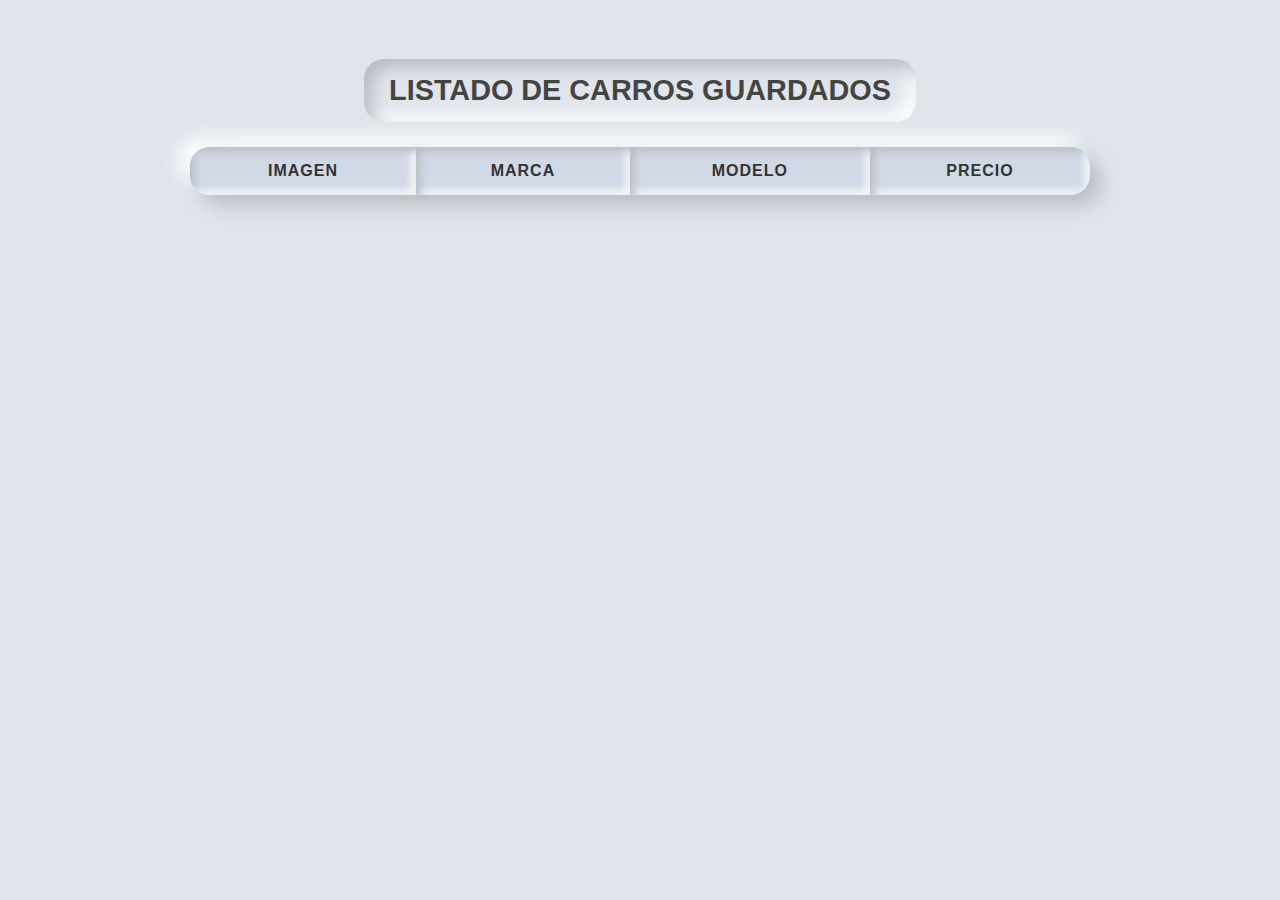
<file: carritos.html>
<!DOCTYPE html>
<html lang="en">
<head>
    <meta charset="UTF-8">
    <meta name="viewport" content="width=device-width, initial-scale=1.0">
    <title>Productos</title>
    <link rel="stylesheet" href="css/styles-carros.css">
</head>
<body>

    <h1>LISTADO DE CARROS GUARDADOS</h1>
    <table id="tabla-carros">
        <thead>
            <tr>
                <td>Imagen</td>
                <td>Marca</td>
                <td>Modelo</td>
                <td>Precio</td>
            </tr>
        </thead>
        <tbody>

        </tbody>
    </table>


    <script src="js/carrito.js"></script>
</body>
</html>
</file>
<file: css/styles-carros.css>
/* ====== GENERAL ====== */
body {
    font-family: 'Poppins', sans-serif;
    background: #e0e5ec;
    color: #333;
    margin: 0;
    padding: 40px;
    display: flex;
    flex-direction: column;
    align-items: center;
}

/* ====== TÍTULO ====== */
h1 {
    margin-bottom: 25px;
    padding: 15px 25px;
    border-radius: 20px;
    background: #e0e5ec;
    box-shadow: inset 8px 8px 16px #b8bcc2,
                inset -8px -8px 16px #ffffff;
    font-size: 1.8rem;
    color: #444;
    text-align: center;
}

/* ====== TABLA ====== */
table {
    border-collapse: collapse;
    width: 90%;
    max-width: 900px;
    border-radius: 20px;
    overflow: hidden;
    background: #e0e5ec;
    box-shadow: 10px 10px 20px #b8bcc2,
                -10px -10px 20px #ffffff;
}

thead {
    background: #d1d9e6;
}

thead td {
    padding: 15px;
    font-weight: bold;
    text-align: center;
    color: #333;
    text-transform: uppercase;
    letter-spacing: 1px;
    box-shadow: inset 4px 4px 8px #b8bcc2,
                inset -4px -4px 8px #ffffff;
}

tbody tr {
    transition: 0.3s ease;
}

tbody tr:hover {
    background: #f0f3f7;
    transform: scale(1.01);
}

tbody td {
    padding: 15px;
    text-align: center;
    border-bottom: 1px solid #ccc;
    color: #555;
}

/* ====== IMÁGENES ====== */
tbody td img {
    width: 80px;
    height: auto;
    border-radius: 15px;
    box-shadow: 6px 6px 12px #b8bcc2,
                -6px -6px 12px #ffffff;
    transition: 0.3s ease;
}

tbody td img:hover {
    transform: scale(1.1);
}
</file>
